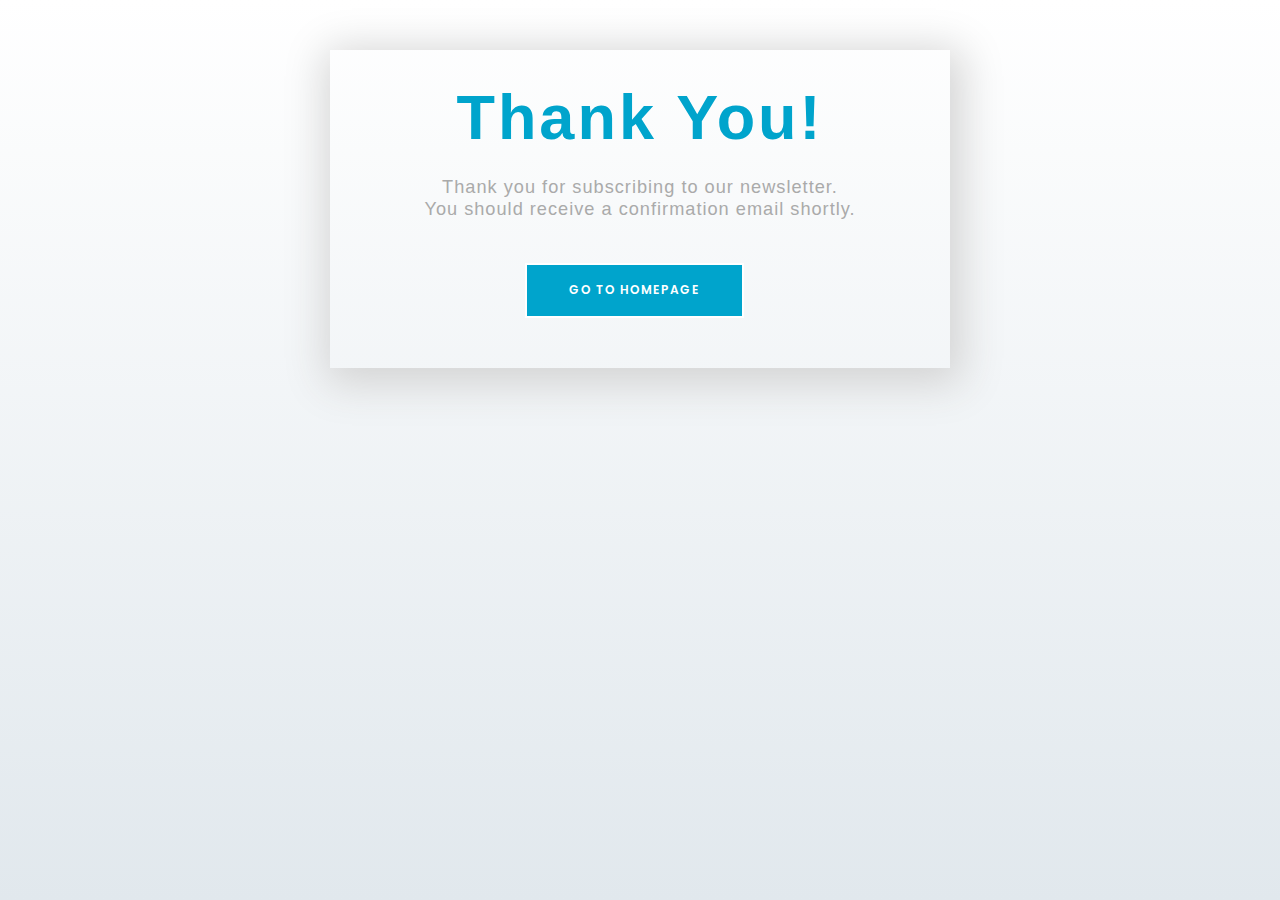
<file: thanks.html>
<!DOCTYPE html>
<html lang="en">
    <head>
        <!-- Mobile Specific Meta -->
        <meta
            name="viewport"
            content="width=device-width, initial-scale=1, shrink-to-fit=no"
        />
        <!-- Favicon-->
        <link rel="shortcut icon" href="img/fav.png" />
        <!-- Author Meta -->
        <meta name="author" content="codepixer" />
        <!-- Meta Description -->
        <meta name="description" content="" />
        <!-- Meta Keyword -->
        <meta name="keywords" content="" />
        <!-- meta character set -->
        <meta charset="UTF-8" />
        <!-- Site Title -->
        <title>TradeVest</title>

        <link
            href="https://fonts.googleapis.com/css?family=Poppins:100,200,400,300,500,600,700"
            rel="stylesheet"
        />
        <!--
			CSS
			============================================= -->
        <link rel="stylesheet" href="css/linearicons.css" />
        <link rel="stylesheet" href="css/font-awesome.min.css" />
        <link rel="stylesheet" href="css/bootstrap.css" />
        <link rel="stylesheet" href="css/magnific-popup.css" />
        <link rel="stylesheet" href="css/nice-select.css" />
        <link rel="stylesheet" href="css/animate.min.css" />
        <link rel="stylesheet" href="css/owl.carousel.css" />
        <link rel="stylesheet" href="css/main.css" />
        <link rel="stylesheet" href="css/thanks.css" />
    </head>
    <body>
        <div class="content">
            <div class="wrapper-1">
                <div class="wrapper-2">
                    <h1>Thank You!</h1>
                    <p>Thank you for subscribing to our newsletter.</p>
                    <p>You should receive a confirmation email shortly.</p>
                    <a href="index.html">
                        <button class="go-home">Go to Homepage</button>
                    </a>
                </div>
            </div>
        </div>
    </body>
</html>
</file>
<file: css/linearicons.css>
@font-face {
	font-family: 'Linearicons-Free';
	src:url('../fonts/Linearicons-Free.eot?w118d');
	src:url('../fonts/Linearicons-Free.eot?#iefixw118d') format('embedded-opentype'),
		url('../fonts/Linearicons-Free.woff2?w118d') format('woff2'),
		url('../fonts/Linearicons-Free.woff?w118d') format('woff'),
		url('../fonts/Linearicons-Free.ttf?w118d') format('truetype'),
		url('../fonts/Linearicons-Free.svg?w118d#Linearicons-Free') format('svg');
	font-weight: normal;
	font-style: normal;
}

.lnr {
	font-family: 'Linearicons-Free';
	speak: none;
	font-style: normal;
	font-weight: normal;
	font-variant: normal;
	text-transform: none;
	line-height: 1;

	/* Better Font Rendering =========== */
	-webkit-font-smoothing: antialiased;
	-moz-osx-font-smoothing: grayscale;
}

.lnr-home:before {
	content: "\e800";
}
.lnr-apartment:before {
	content: "\e801";
}
.lnr-pencil:before {
	content: "\e802";
}
.lnr-magic-wand:before {
	content: "\e803";
}
.lnr-drop:before {
	content: "\e804";
}
.lnr-lighter:before {
	content: "\e805";
}
.lnr-poop:before {
	content: "\e806";
}
.lnr-sun:before {
	content: "\e807";
}
.lnr-moon:before {
	content: "\e808";
}
.lnr-cloud:before {
	content: "\e809";
}
.lnr-cloud-upload:before {
	content: "\e80a";
}
.lnr-cloud-download:before {
	content: "\e80b";
}
.lnr-cloud-sync:before {
	content: "\e80c";
}
.lnr-cloud-check:before {
	content: "\e80d";
}
.lnr-database:before {
	content: "\e80e";
}
.lnr-lock:before {
	content: "\e80f";
}
.lnr-cog:before {
	content: "\e810";
}
.lnr-trash:before {
	content: "\e811";
}
.lnr-dice:before {
	content: "\e812";
}
.lnr-heart:before {
	content: "\e813";
}
.lnr-star:before {
	content: "\e814";
}
.lnr-star-half:before {
	content: "\e815";
}
.lnr-star-empty:before {
	content: "\e816";
}
.lnr-flag:before {
	content: "\e817";
}
.lnr-envelope:before {
	content: "\e818";
}
.lnr-paperclip:before {
	content: "\e819";
}
.lnr-inbox:before {
	content: "\e81a";
}
.lnr-eye:before {
	content: "\e81b";
}
.lnr-printer:before {
	content: "\e81c";
}
.lnr-file-empty:before {
	content: "\e81d";
}
.lnr-file-add:before {
	content: "\e81e";
}
.lnr-enter:before {
	content: "\e81f";
}
.lnr-exit:before {
	content: "\e820";
}
.lnr-graduation-hat:before {
	content: "\e821";
}
.lnr-license:before {
	content: "\e822";
}
.lnr-music-note:before {
	content: "\e823";
}
.lnr-film-play:before {
	content: "\e824";
}
.lnr-camera-video:before {
	content: "\e825";
}
.lnr-camera:before {
	content: "\e826";
}
.lnr-picture:before {
	content: "\e827";
}
.lnr-book:before {
	content: "\e828";
}
.lnr-bookmark:before {
	content: "\e829";
}
.lnr-user:before {
	content: "\e82a";
}
.lnr-users:before {
	content: "\e82b";
}
.lnr-shirt:before {
	content: "\e82c";
}
.lnr-store:before {
	content: "\e82d";
}
.lnr-cart:before {
	content: "\e82e";
}
.lnr-tag:before {
	content: "\e82f";
}
.lnr-phone-handset:before {
	content: "\e830";
}
.lnr-phone:before {
	content: "\e831";
}
.lnr-pushpin:before {
	content: "\e832";
}
.lnr-map-marker:before {
	content: "\e833";
}
.lnr-map:before {
	content: "\e834";
}
.lnr-location:before {
	content: "\e835";
}
.lnr-calendar-full:before {
	content: "\e836";
}
.lnr-keyboard:before {
	content: "\e837";
}
.lnr-spell-check:before {
	content: "\e838";
}
.lnr-screen:before {
	content: "\e839";
}
.lnr-smartphone:before {
	content: "\e83a";
}
.lnr-tablet:before {
	content: "\e83b";
}
.lnr-laptop:before {
	content: "\e83c";
}
.lnr-laptop-phone:before {
	content: "\e83d";
}
.lnr-power-switch:before {
	content: "\e83e";
}
.lnr-bubble:before {
	content: "\e83f";
}
.lnr-heart-pulse:before {
	content: "\e840";
}
.lnr-construction:before {
	content: "\e841";
}
.lnr-pie-chart:before {
	content: "\e842";
}
.lnr-chart-bars:before {
	content: "\e843";
}
.lnr-gift:before {
	content: "\e844";
}
.lnr-diamond:before {
	content: "\e845";
}
.lnr-linearicons:before {
	content: "\e846";
}
.lnr-dinner:before {
	content: "\e847";
}
.lnr-coffee-cup:before {
	content: "\e848";
}
.lnr-leaf:before {
	content: "\e849";
}
.lnr-paw:before {
	content: "\e84a";
}
.lnr-rocket:before {
	content: "\e84b";
}
.lnr-briefcase:before {
	content: "\e84c";
}
.lnr-bus:before {
	content: "\e84d";
}
.lnr-car:before {
	content: "\e84e";
}
.lnr-train:before {
	content: "\e84f";
}
.lnr-bicycle:before {
	content: "\e850";
}
.lnr-wheelchair:before {
	content: "\e851";
}
.lnr-select:before {
	content: "\e852";
}
.lnr-earth:before {
	content: "\e853";
}
.lnr-smile:before {
	content: "\e854";
}
.lnr-sad:before {
	content: "\e855";
}
.lnr-neutral:before {
	content: "\e856";
}
.lnr-mustache:before {
	content: "\e857";
}
.lnr-alarm:before {
	content: "\e858";
}
.lnr-bullhorn:before {
	content: "\e859";
}
.lnr-volume-high:before {
	content: "\e85a";
}
.lnr-volume-medium:before {
	content: "\e85b";
}
.lnr-volume-low:before {
	content: "\e85c";
}
.lnr-volume:before {
	content: "\e85d";
}
.lnr-mic:before {
	content: "\e85e";
}
.lnr-hourglass:before {
	content: "\e85f";
}
.lnr-undo:before {
	content: "\e860";
}
.lnr-redo:before {
	content: "\e861";
}
.lnr-sync:before {
	content: "\e862";
}
.lnr-history:before {
	content: "\e863";
}
.lnr-clock:before {
	content: "\e864";
}
.lnr-download:before {
	content: "\e865";
}
.lnr-upload:before {
	content: "\e866";
}
.lnr-enter-down:before {
	content: "\e867";
}
.lnr-exit-up:before {
	content: "\e868";
}
.lnr-bug:before {
	content: "\e869";
}
.lnr-code:before {
	content: "\e86a";
}
.lnr-link:before {
	content: "\e86b";
}
.lnr-unlink:before {
	content: "\e86c";
}
.lnr-thumbs-up:before {
	content: "\e86d";
}
.lnr-thumbs-down:before {
	content: "\e86e";
}
.lnr-magnifier:before {
	content: "\e86f";
}
.lnr-cross:before {
	content: "\e870";
}
.lnr-menu:before {
	content: "\e871";
}
.lnr-list:before {
	content: "\e872";
}
.lnr-chevron-up:before {
	content: "\e873";
}
.lnr-chevron-down:before {
	content: "\e874";
}
.lnr-chevron-left:before {
	content: "\e875";
}
.lnr-chevron-right:before {
	content: "\e876";
}
.lnr-arrow-up:before {
	content: "\e877";
}
.lnr-arrow-down:before {
	content: "\e878";
}
.lnr-arrow-left:before {
	content: "\e879";
}
.lnr-arrow-right:before {
	content: "\e87a";
}
.lnr-move:before {
	content: "\e87b";
}
.lnr-warning:before {
	content: "\e87c";
}
.lnr-question-circle:before {
	content: "\e87d";
}
.lnr-menu-circle:before {
	content: "\e87e";
}
.lnr-checkmark-circle:before {
	content: "\e87f";
}
.lnr-cross-circle:before {
	content: "\e880";
}
.lnr-plus-circle:before {
	content: "\e881";
}
.lnr-circle-minus:before {
	content: "\e882";
}
.lnr-arrow-up-circle:before {
	content: "\e883";
}
.lnr-arrow-down-circle:before {
	content: "\e884";
}
.lnr-arrow-left-circle:before {
	content: "\e885";
}
.lnr-arrow-right-circle:before {
	content: "\e886";
}
.lnr-chevron-up-circle:before {
	content: "\e887";
}
.lnr-chevron-down-circle:before {
	content: "\e888";
}
.lnr-chevron-left-circle:before {
	content: "\e889";
}
.lnr-chevron-right-circle:before {
	content: "\e88a";
}
.lnr-crop:before {
	content: "\e88b";
}
.lnr-frame-expand:before {
	content: "\e88c";
}
.lnr-frame-contract:before {
	content: "\e88d";
}
.lnr-layers:before {
	content: "\e88e";
}
.lnr-funnel:before {
	content: "\e88f";
}
.lnr-text-format:before {
	content: "\e890";
}
.lnr-text-format-remove:before {
	content: "\e891";
}
.lnr-text-size:before {
	content: "\e892";
}
.lnr-bold:before {
	content: "\e893";
}
.lnr-italic:before {
	content: "\e894";
}
.lnr-underline:before {
	content: "\e895";
}
.lnr-strikethrough:before {
	content: "\e896";
}
.lnr-highlight:before {
	content: "\e897";
}
.lnr-text-align-left:before {
	content: "\e898";
}
.lnr-text-align-center:before {
	content: "\e899";
}
.lnr-text-align-right:before {
	content: "\e89a";
}
.lnr-text-align-justify:before {
	content: "\e89b";
}
.lnr-line-spacing:before {
	content: "\e89c";
}
.lnr-indent-increase:before {
	content: "\e89d";
}
.lnr-indent-decrease:before {
	content: "\e89e";
}
.lnr-pilcrow:before {
	content: "\e89f";
}
.lnr-direction-ltr:before {
	content: "\e8a0";
}
.lnr-direction-rtl:before {
	content: "\e8a1";
}
.lnr-page-break:before {
	content: "\e8a2";
}
.lnr-sort-alpha-asc:before {
	content: "\e8a3";
}
.lnr-sort-amount-asc:before {
	content: "\e8a4";
}
.lnr-hand:before {
	content: "\e8a5";
}
.lnr-pointer-up:before {
	content: "\e8a6";
}
.lnr-pointer-right:before {
	content: "\e8a7";
}
.lnr-pointer-down:before {
	content: "\e8a8";
}
.lnr-pointer-left:before {
	content: "\e8a9";
}
</file>
<file: css/nice-select.css>
.nice-select {
  -webkit-tap-highlight-color: transparent;
  background-color: #fff;
  border-radius: 5px;
  border: solid 1px #e8e8e8;
  box-sizing: border-box;
  clear: both;
  cursor: pointer;
  display: block;
  float: left;
  font-family: inherit;
  font-size: 14px;
  font-weight: normal;
  height: 42px;
  line-height: 40px;
  outline: none;
  padding-left: 18px;
  padding-right: 30px;
  position: relative;
  text-align: left !important;
  -webkit-transition: all 0.2s ease-in-out;
  transition: all 0.2s ease-in-out;
  -webkit-user-select: none;
     -moz-user-select: none;
      -ms-user-select: none;
          user-select: none;
  white-space: nowrap;
  width: auto; }
  .nice-select:hover {
    border-color: #dbdbdb; }
  .nice-select:active, .nice-select.open, .nice-select:focus {
    border-color: #999; }
  .nice-select:after {
    border-bottom: 2px solid #999;
    border-right: 2px solid #999;
    content: '';
    display: block;
    height: 5px;
    margin-top: -4px;
    pointer-events: none;
    position: absolute;
    right: 12px;
    top: 50%;
    -webkit-transform-origin: 66% 66%;
        -ms-transform-origin: 66% 66%;
            transform-origin: 66% 66%;
    -webkit-transform: rotate(45deg);
        -ms-transform: rotate(45deg);
            transform: rotate(45deg);
    -webkit-transition: all 0.15s ease-in-out;
    transition: all 0.15s ease-in-out;
    width: 5px; }
  .nice-select.open:after {
    -webkit-transform: rotate(-135deg);
        -ms-transform: rotate(-135deg);
            transform: rotate(-135deg); }
  .nice-select.open .list {
    opacity: 1;
    pointer-events: auto;
    -webkit-transform: scale(1) translateY(0);
        -ms-transform: scale(1) translateY(0);
            transform: scale(1) translateY(0); }
  .nice-select.disabled {
    border-color: #ededed;
    color: #999;
    pointer-events: none; }
    .nice-select.disabled:after {
      border-color: #cccccc; }
  .nice-select.wide {
    width: 100%; }
    .nice-select.wide .list {
      left: 0 !important;
      right: 0 !important; }
  .nice-select.right {
    float: right; }
    .nice-select.right .list {
      left: auto;
      right: 0; }
  .nice-select.small {
    font-size: 12px;
    height: 36px;
    line-height: 34px; }
    .nice-select.small:after {
      height: 4px;
      width: 4px; }
    .nice-select.small .option {
      line-height: 34px;
      min-height: 34px; }
  .nice-select .list {
    background-color: #fff;
    border-radius: 5px;
    box-shadow: 0 0 0 1px rgba(68, 68, 68, 0.11);
    box-sizing: border-box;
    margin-top: 4px;
    opacity: 0;
    overflow: hidden;
    padding: 0;
    pointer-events: none;
    position: absolute;
    top: 100%;
    left: 0;
    -webkit-transform-origin: 50% 0;
        -ms-transform-origin: 50% 0;
            transform-origin: 50% 0;
    -webkit-transform: scale(0.75) translateY(-21px);
        -ms-transform: scale(0.75) translateY(-21px);
            transform: scale(0.75) translateY(-21px);
    -webkit-transition: all 0.2s cubic-bezier(0.5, 0, 0, 1.25), opacity 0.15s ease-out;
    transition: all 0.2s cubic-bezier(0.5, 0, 0, 1.25), opacity 0.15s ease-out;
    z-index: 9; }
    .nice-select .list:hover .option:not(:hover) {
      background-color: transparent !important; }
  .nice-select .option {
    cursor: pointer;
    font-weight: 400;
    line-height: 40px;
    list-style: none;
    min-height: 40px;
    outline: none;
    padding-left: 18px;
    padding-right: 29px;
    text-align: left;
    -webkit-transition: all 0.2s;
    transition: all 0.2s; }
    .nice-select .option:hover, .nice-select .option.focus, .nice-select .option.selected.focus {
      background-color: #f6f6f6; }
    .nice-select .option.selected {
      font-weight: bold; }
    .nice-select .option.disabled {
      background-color: transparent;
      color: #999;
      cursor: default; }

.no-csspointerevents .nice-select .list {
  display: none; }

.no-csspointerevents .nice-select.open .list {
  display: block; }
</file>
<file: css/main.css>
/*--------------------------- Color variations ----------------------*/
/* Medium Layout: 1280px */
/* Tablet Layout: 768px */
/* Mobile Layout: 320px */
/* Wide Mobile Layout: 480px */
/* =================================== */
/*  Basic Style 
/* =================================== */
::-moz-selection {
    /* Code for Firefox */
    background-color: #00a4ccff;
    color: #fff;
}

::selection {
    background-color: #00a4ccff;
    color: #fff;
}

::-webkit-input-placeholder {
    /* WebKit, Blink, Edge */
    color: #777777;
    font-weight: 300;
}

:-moz-placeholder {
    /* Mozilla Firefox 4 to 18 */
    color: #777777;
    opacity: 1;
    font-weight: 300;
}

::-moz-placeholder {
    /* Mozilla Firefox 19+ */
    color: #777777;
    opacity: 1;
    font-weight: 300;
}

:-ms-input-placeholder {
    /* Internet Explorer 10-11 */
    color: #777777;
    font-weight: 300;
}

::-ms-input-placeholder {
    /* Microsoft Edge */
    color: #777777;
    font-weight: 300;
}

body {
    color: #777777;
    font-family: "Poppins", sans-serif;
    font-size: 14px;
    font-weight: 300;
    line-height: 1.625em;
    position: relative;
}

ol,
ul {
    margin: 0;
    padding: 0;
    list-style: none;
}

select {
    display: block;
}

figure {
    margin: 0;
}

a {
    -webkit-transition: all 0.3s ease 0s;
    -moz-transition: all 0.3s ease 0s;
    -o-transition: all 0.3s ease 0s;
    transition: all 0.3s ease 0s;
}

iframe {
    border: 0;
}

a,
a:focus,
a:hover {
    text-decoration: none;
    outline: 0;
}

.btn.active.focus,
.btn.active:focus,
.btn.focus,
.btn.focus:active,
.btn:active:focus,
.btn:focus {
    text-decoration: none;
    outline: 0;
}

.card-panel {
    margin: 0;
    padding: 60px;
}

/**
 *  Typography
 *
 **/
.btn i,
.btn-large i,
.btn-floating i,
.btn-large i,
.btn-flat i {
    font-size: 1em;
    line-height: inherit;
}

.gray-bg {
    background: #f9f9ff;
}

h1,
h2,
h3,
h4,
h5,
h6 {
    font-family: "Poppins", sans-serif;
    color: #222222;
    line-height: 1.2em !important;
    margin-bottom: 0;
    margin-top: 0;
    font-weight: 600;
}

.h1,
.h2,
.h3,
.h4,
.h5,
.h6 {
    margin-bottom: 0;
    margin-top: 0;
    font-family: "Poppins", sans-serif;
    font-weight: 600;
    color: #222222;
}

h1,
.h1 {
    font-size: 36px;
}

h2,
.h2 {
    font-size: 30px;
}

h3,
.h3 {
    font-size: 24px;
}

h4,
.h4 {
    font-size: 18px;
}

h5,
.h5 {
    font-size: 16px;
}

h6,
.h6 {
    font-size: 14px;
    color: #222222;
}

td,
th {
    border-radius: 0px;
}

/**
 * For modern browsers
 * 1. The space content is one way to avoid an Opera bug when the
 *    contenteditable attribute is included anywhere else in the document.
 *    Otherwise it causes space to appear at the top and bottom of elements
 *    that are clearfixed.
 * 2. The use of `table` rather than `block` is only necessary if using
 *    `:before` to contain the top-margins of child elements.
 */
.clear::before,
.clear::after {
    content: " ";
    display: table;
}

.clear::after {
    clear: both;
}

.fz-11 {
    font-size: 11px;
}

.fz-12 {
    font-size: 12px;
}

.fz-13 {
    font-size: 13px;
}

.fz-14 {
    font-size: 14px;
}

.fz-15 {
    font-size: 15px;
}

.fz-16 {
    font-size: 16px;
}

.fz-18 {
    font-size: 18px;
}

.fz-30 {
    font-size: 30px;
}

.fz-48 {
    font-size: 48px !important;
}

.fw100 {
    font-weight: 100;
}

.fw300 {
    font-weight: 300;
}

.fw400 {
    font-weight: 400 !important;
}

.fw500 {
    font-weight: 500;
}

.f700 {
    font-weight: 700;
}

.fsi {
    font-style: italic;
}

.mt-10 {
    margin-top: 10px;
}

.mt-15 {
    margin-top: 15px;
}

.mt-20 {
    margin-top: 20px;
}

.mt-25 {
    margin-top: 25px;
}

.mt-30 {
    margin-top: 30px;
}

.mt-35 {
    margin-top: 35px;
}

.mt-40 {
    margin-top: 40px;
}

.mt-50 {
    margin-top: 50px;
}

.mt-60 {
    margin-top: 60px;
}

.mt-70 {
    margin-top: 70px;
}

.mt-80 {
    margin-top: 80px;
}

.mt-100 {
    margin-top: 100px;
}

.mt-120 {
    margin-top: 120px;
}

.mt-150 {
    margin-top: 150px;
}

.ml-0 {
    margin-left: 0 !important;
}

.ml-5 {
    margin-left: 5px !important;
}

.ml-10 {
    margin-left: 10px;
}

.ml-15 {
    margin-left: 15px;
}

.ml-20 {
    margin-left: 20px;
}

.ml-30 {
    margin-left: 30px;
}

.ml-50 {
    margin-left: 50px;
}

.mr-0 {
    margin-right: 0 !important;
}

.mr-5 {
    margin-right: 5px !important;
}

.mr-15 {
    margin-right: 15px;
}

.mr-10 {
    margin-right: 10px;
}

.mr-20 {
    margin-right: 20px;
}

.mr-30 {
    margin-right: 30px;
}

.mr-50 {
    margin-right: 50px;
}

.mb-0 {
    margin-bottom: 0px;
}

.mb-0-i {
    margin-bottom: 0px !important;
}

.mb-5 {
    margin-bottom: 5px;
}

.mb-10 {
    margin-bottom: 10px;
}

.mb-15 {
    margin-bottom: 15px;
}

.mb-20 {
    margin-bottom: 20px;
}

.mb-25 {
    margin-bottom: 25px;
}

.mb-30 {
    margin-bottom: 30px;
}

.mb-40 {
    margin-bottom: 40px;
}

.mb-50 {
    margin-bottom: 50px;
}

.mb-60 {
    margin-bottom: 60px;
}

.mb-70 {
    margin-bottom: 70px;
}

.mb-80 {
    margin-bottom: 80px;
}

.mb-90 {
    margin-bottom: 90px;
}

.mb-100 {
    margin-bottom: 100px;
}

.pt-0 {
    padding-top: 0px;
}

.pt-10 {
    padding-top: 10px;
}

.pt-15 {
    padding-top: 15px;
}

.pt-20 {
    padding-top: 20px;
}

.pt-25 {
    padding-top: 25px;
}

.pt-30 {
    padding-top: 30px;
}

.pt-40 {
    padding-top: 40px;
}

.pt-50 {
    padding-top: 50px;
}

.pt-60 {
    padding-top: 60px;
}

.pt-70 {
    padding-top: 70px;
}

.pt-80 {
    padding-top: 80px;
}

.pt-90 {
    padding-top: 90px;
}

.pt-100 {
    padding-top: 100px;
}

.pt-120 {
    padding-top: 120px;
}

.pt-150 {
    padding-top: 150px;
}

.pt-170 {
    padding-top: 170px;
}

.pb-0 {
    padding-bottom: 0px;
}

.pb-10 {
    padding-bottom: 10px;
}

.pb-15 {
    padding-bottom: 15px;
}

.pb-20 {
    padding-bottom: 20px;
}

.pb-25 {
    padding-bottom: 25px;
}

.pb-30 {
    padding-bottom: 30px;
}

.pb-40 {
    padding-bottom: 40px;
}

.pb-50 {
    padding-bottom: 50px;
}

.pb-60 {
    padding-bottom: 60px;
}

.pb-70 {
    padding-bottom: 70px;
}

.pb-80 {
    padding-bottom: 80px;
}

.pb-90 {
    padding-bottom: 90px;
}

.pb-100 {
    padding-bottom: 100px;
}

.pb-120 {
    padding-bottom: 120px;
}

.pb-150 {
    padding-bottom: 150px;
}

.pr-30 {
    padding-right: 30px;
}

.pl-30 {
    padding-left: 30px;
}

.pl-90 {
    padding-left: 90px;
}

.p-40 {
    padding: 40px;
}

.float-left {
    float: left;
}

.float-right {
    float: right;
}

.text-italic {
    font-style: italic;
}

.text-white {
    color: #fff;
}

.text-black {
    color: #000;
}

.transition {
    -webkit-transition: all 0.3s ease 0s;
    -moz-transition: all 0.3s ease 0s;
    -o-transition: all 0.3s ease 0s;
    transition: all 0.3s ease 0s;
}

.section-full {
    padding: 100px 0;
}

.section-half {
    padding: 75px 0;
}

.text-center {
    text-align: center;
}

.text-left {
    text-align: left;
}

.text-rigth {
    text-align: right;
}

.flex {
    display: -webkit-box;
    display: -webkit-flex;
    display: -moz-flex;
    display: -ms-flexbox;
    display: flex;
}

.inline-flex {
    display: -webkit-inline-box;
    display: -webkit-inline-flex;
    display: -moz-inline-flex;
    display: -ms-inline-flexbox;
    display: inline-flex;
}

.flex-grow {
    -webkit-box-flex: 1;
    -webkit-flex-grow: 1;
    -moz-flex-grow: 1;
    -ms-flex-positive: 1;
    flex-grow: 1;
}

.flex-wrap {
    -webkit-flex-wrap: wrap;
    -moz-flex-wrap: wrap;
    -ms-flex-wrap: wrap;
    flex-wrap: wrap;
}

.flex-left {
    -webkit-box-pack: start;
    -ms-flex-pack: start;
    -webkit-justify-content: flex-start;
    -moz-justify-content: flex-start;
    justify-content: flex-start;
}

.flex-middle {
    -webkit-box-align: center;
    -ms-flex-align: center;
    -webkit-align-items: center;
    -moz-align-items: center;
    align-items: center;
}

.flex-right {
    -webkit-box-pack: end;
    -ms-flex-pack: end;
    -webkit-justify-content: flex-end;
    -moz-justify-content: flex-end;
    justify-content: flex-end;
}

.flex-top {
    -webkit-align-self: flex-start;
    -moz-align-self: flex-start;
    -ms-flex-item-align: start;
    align-self: flex-start;
}

.flex-center {
    -webkit-box-pack: center;
    -ms-flex-pack: center;
    -webkit-justify-content: center;
    -moz-justify-content: center;
    justify-content: center;
}

.flex-bottom {
    -webkit-align-self: flex-end;
    -moz-align-self: flex-end;
    -ms-flex-item-align: end;
    align-self: flex-end;
}

.space-between {
    -webkit-box-pack: justify;
    -ms-flex-pack: justify;
    -webkit-justify-content: space-between;
    -moz-justify-content: space-between;
    justify-content: space-between;
}

.space-around {
    -ms-flex-pack: distribute;
    -webkit-justify-content: space-around;
    -moz-justify-content: space-around;
    justify-content: space-around;
}

.flex-column {
    -webkit-box-direction: normal;
    -webkit-box-orient: vertical;
    -webkit-flex-direction: column;
    -moz-flex-direction: column;
    -ms-flex-direction: column;
    flex-direction: column;
}

.flex-cell {
    display: -webkit-box;
    display: -webkit-flex;
    display: -moz-flex;
    display: -ms-flexbox;
    display: flex;
    -webkit-box-flex: 1;
    -webkit-flex-grow: 1;
    -moz-flex-grow: 1;
    -ms-flex-positive: 1;
    flex-grow: 1;
}

.display-table {
    display: table;
}

.light {
    color: #fff;
}

.dark {
    color: #222;
}

.relative {
    position: relative;
}

.overflow-hidden {
    overflow: hidden;
}

.overlay {
    position: absolute;
    left: 0;
    right: 0;
    top: 0;
    bottom: 0;
}

.container.fullwidth {
    width: 100%;
}

.container.no-padding {
    padding-left: 0;
    padding-right: 0;
}

.no-padding {
    padding: 0;
}

.section-bg {
    background: #f9fafc;
}

@media (max-width: 767px) {
    .no-flex-xs {
        display: block !important;
    }
}

.row.no-margin {
    margin-left: 0;
    margin-right: 0;
}

.sample-text-area {
    background: #fff;
    padding: 100px 0 70px 0;
}

.text-heading {
    margin-bottom: 30px;
    font-size: 24px;
}

b,
sup,
sub,
u,
del {
    color: #00a4ccff;
}

h1 {
    font-size: 36px;
}

h2 {
    font-size: 30px;
}

h3 {
    font-size: 24px;
}

h4 {
    font-size: 18px;
}

h5 {
    font-size: 16px;
}

h6 {
    font-size: 14px;
}

h1,
h2,
h3,
h4,
h5,
h6 {
    line-height: 1.5em;
}

.typography h1,
.typography h2,
.typography h3,
.typography h4,
.typography h5,
.typography h6 {
    color: #777777;
}

.button-area {
    background: #fff;
}

.button-area .border-top-generic {
    padding: 70px 15px;
    border-top: 1px dotted #eee;
}

.button-group-area .genric-btn {
    margin-right: 10px;
    margin-top: 10px;
}

.button-group-area .genric-btn:last-child {
    margin-right: 0;
}

.genric-btn {
    display: inline-block;
    outline: none;
    line-height: 40px;
    padding: 0 30px;
    font-size: 0.8em;
    text-align: center;
    text-decoration: none;
    font-weight: 500;
    cursor: pointer;
    -webkit-transition: all 0.3s ease 0s;
    -moz-transition: all 0.3s ease 0s;
    -o-transition: all 0.3s ease 0s;
    transition: all 0.3s ease 0s;
}

.genric-btn:focus {
    outline: none;
}

.genric-btn.e-large {
    padding: 0 40px;
    line-height: 50px;
}

.genric-btn.large {
    line-height: 45px;
}

.genric-btn.medium {
    line-height: 30px;
}

.genric-btn.small {
    line-height: 25px;
}

.genric-btn.radius {
    border-radius: 3px;
}

.genric-btn.circle {
    border-radius: 20px;
}

.genric-btn.arrow {
    display: -webkit-inline-box;
    display: -ms-inline-flexbox;
    display: inline-flex;
    -webkit-box-align: center;
    -ms-flex-align: center;
    align-items: center;
}

.genric-btn.arrow span {
    margin-left: 10px;
}

.genric-btn.default {
    color: #222222;
    background: #f9f9ff;
    border: 1px solid transparent;
}

.genric-btn.default:hover {
    border: 1px solid #f9f9ff;
    background: #fff;
}

.genric-btn.default-border {
    border: 1px solid #f9f9ff;
    background: #fff;
}

.genric-btn.default-border:hover {
    color: #222222;
    background: #f9f9ff;
    border: 1px solid transparent;
}

.genric-btn.primary {
    color: #fff;
    background: #00a4ccff;
    border: 1px solid transparent;
}

.genric-btn.primary:hover {
    color: #00a4ccff;
    border: 1px solid #00a4ccff;
    background: #fff;
}

.genric-btn.primary-border {
    color: #00a4ccff;
    border: 1px solid #00a4ccff;
    background: #fff;
}

.genric-btn.primary-border:hover {
    color: #fff;
    background: #00a4ccff;
    border: 1px solid transparent;
}

.genric-btn.success {
    color: #fff;
    background: #4cd3e3;
    border: 1px solid transparent;
}

.genric-btn.success:hover {
    color: #4cd3e3;
    border: 1px solid #4cd3e3;
    background: #fff;
}

.genric-btn.success-border {
    color: #4cd3e3;
    border: 1px solid #4cd3e3;
    background: #fff;
}

.genric-btn.success-border:hover {
    color: #fff;
    background: #4cd3e3;
    border: 1px solid transparent;
}

.genric-btn.info {
    color: #fff;
    background: #38a4ff;
    border: 1px solid transparent;
}

.genric-btn.info:hover {
    color: #38a4ff;
    border: 1px solid #38a4ff;
    background: #fff;
}

.genric-btn.info-border {
    color: #38a4ff;
    border: 1px solid #38a4ff;
    background: #fff;
}

.genric-btn.info-border:hover {
    color: #fff;
    background: #38a4ff;
    border: 1px solid transparent;
}

.genric-btn.warning {
    color: #fff;
    background: #f4e700;
    border: 1px solid transparent;
}

.genric-btn.warning:hover {
    color: #f4e700;
    border: 1px solid #f4e700;
    background: #fff;
}

.genric-btn.warning-border {
    color: #f4e700;
    border: 1px solid #f4e700;
    background: #fff;
}

.genric-btn.warning-border:hover {
    color: #fff;
    background: #f4e700;
    border: 1px solid transparent;
}

.genric-btn.danger {
    color: #fff;
    background: #f44a40;
    border: 1px solid transparent;
}

.genric-btn.danger:hover {
    color: #f44a40;
    border: 1px solid #f44a40;
    background: #fff;
}

.genric-btn.danger-border {
    color: #f44a40;
    border: 1px solid #f44a40;
    background: #fff;
}

.genric-btn.danger-border:hover {
    color: #fff;
    background: #f44a40;
    border: 1px solid transparent;
}

.genric-btn.link {
    color: #222222;
    background: #f9f9ff;
    text-decoration: underline;
    border: 1px solid transparent;
}

.genric-btn.link:hover {
    color: #222222;
    border: 1px solid #f9f9ff;
    background: #fff;
}

.genric-btn.link-border {
    color: #222222;
    border: 1px solid #f9f9ff;
    background: #fff;
    text-decoration: underline;
}

.genric-btn.link-border:hover {
    color: #222222;
    background: #f9f9ff;
    border: 1px solid transparent;
}

.genric-btn.disable {
    color: #222222, 0.3;
    background: #f9f9ff;
    border: 1px solid transparent;
    cursor: not-allowed;
}

.generic-blockquote {
    padding: 30px 50px 30px 30px;
    background: #f9f9ff;
    border-left: 2px solid #00a4ccff;
}

.progress-table-wrap {
    overflow-x: scroll;
}

.progress-table {
    background: #f9f9ff;
    padding: 15px 0px 30px 0px;
    min-width: 800px;
}

.progress-table .serial {
    width: 11.83%;
    padding-left: 30px;
}

.progress-table .country {
    width: 28.07%;
}

.progress-table .visit {
    width: 19.74%;
}

.progress-table .percentage {
    width: 40.36%;
    padding-right: 50px;
}

.progress-table .table-head {
    display: flex;
}

.progress-table .table-head .serial,
.progress-table .table-head .country,
.progress-table .table-head .visit,
.progress-table .table-head .percentage {
    color: #222222;
    line-height: 40px;
    text-transform: uppercase;
    font-weight: 500;
}

.progress-table .table-row {
    padding: 15px 0;
    border-top: 1px solid #edf3fd;
    display: flex;
}

.progress-table .table-row .serial,
.progress-table .table-row .country,
.progress-table .table-row .visit,
.progress-table .table-row .percentage {
    display: flex;
    align-items: center;
}

.progress-table .table-row .country img {
    margin-right: 15px;
}

.progress-table .table-row .percentage .progress {
    width: 80%;
    border-radius: 0px;
    background: transparent;
}

.progress-table .table-row .percentage .progress .progress-bar {
    height: 5px;
    line-height: 5px;
}

.progress-table .table-row .percentage .progress .progress-bar.color-1 {
    background-color: #6382e6;
}

.progress-table .table-row .percentage .progress .progress-bar.color-2 {
    background-color: #e66686;
}

.progress-table .table-row .percentage .progress .progress-bar.color-3 {
    background-color: #f09359;
}

.progress-table .table-row .percentage .progress .progress-bar.color-4 {
    background-color: #73fbaf;
}

.progress-table .table-row .percentage .progress .progress-bar.color-5 {
    background-color: #73fbaf;
}

.progress-table .table-row .percentage .progress .progress-bar.color-6 {
    background-color: #6382e6;
}

.progress-table .table-row .percentage .progress .progress-bar.color-7 {
    background-color: #a367e7;
}

.progress-table .table-row .percentage .progress .progress-bar.color-8 {
    background-color: #e66686;
}

.single-gallery-image {
    margin-top: 30px;
    background-repeat: no-repeat !important;
    background-position: center center !important;
    background-size: cover !important;
    height: 200px;
}

.list-style {
    width: 14px;
    height: 14px;
}

.unordered-list li {
    position: relative;
    padding-left: 30px;
    line-height: 1.82em !important;
}

.unordered-list li:before {
    content: "";
    position: absolute;
    width: 14px;
    height: 14px;
    border: 3px solid #00a4ccff;
    background: #fff;
    top: 4px;
    left: 0;
    border-radius: 50%;
}

.ordered-list {
    margin-left: 30px;
}

.ordered-list li {
    list-style-type: decimal-leading-zero;
    color: #00a4ccff;
    font-weight: 500;
    line-height: 1.82em !important;
}

.ordered-list li span {
    font-weight: 300;
    color: #777777;
}

.ordered-list-alpha li {
    margin-left: 30px;
    list-style-type: lower-alpha;
    color: #00a4ccff;
    font-weight: 500;
    line-height: 1.82em !important;
}

.ordered-list-alpha li span {
    font-weight: 300;
    color: #777777;
}

.ordered-list-roman li {
    margin-left: 30px;
    list-style-type: lower-roman;
    color: #00a4ccff;
    font-weight: 500;
    line-height: 1.82em !important;
}

.ordered-list-roman li span {
    font-weight: 300;
    color: #777777;
}

.single-input {
    display: block;
    width: 100%;
    line-height: 40px;
    border: none;
    outline: none;
    background: #f9f9ff;
    padding: 0 20px;
}

.single-input:focus {
    outline: none;
}

.input-group-icon {
    position: relative;
}

.input-group-icon .icon {
    position: absolute;
    left: 20px;
    top: 0;
    line-height: 40px;
    z-index: 3;
}

.input-group-icon .icon i {
    color: #797979;
}

.input-group-icon .single-input {
    padding-left: 45px;
}

.single-textarea {
    display: block;
    width: 100%;
    line-height: 40px;
    border: none;
    outline: none;
    background: #f9f9ff;
    padding: 0 20px;
    height: 100px;
    resize: none;
}

.single-textarea:focus {
    outline: none;
}

.single-input-primary {
    display: block;
    width: 100%;
    line-height: 40px;
    border: 1px solid transparent;
    outline: none;
    background: #f9f9ff;
    padding: 0 20px;
}

.single-input-primary:focus {
    outline: none;
    border: 1px solid #00a4ccff;
}

.single-input-accent {
    display: block;
    width: 100%;
    line-height: 40px;
    border: 1px solid transparent;
    outline: none;
    background: #f9f9ff;
    padding: 0 20px;
}

.single-input-accent:focus {
    outline: none;
    border: 1px solid #eb6b55;
}

.single-input-secondary {
    display: block;
    width: 100%;
    line-height: 40px;
    border: 1px solid transparent;
    outline: none;
    background: #f9f9ff;
    padding: 0 20px;
}

.single-input-secondary:focus {
    outline: none;
    border: 1px solid #f09359;
}

.default-switch {
    width: 35px;
    height: 17px;
    border-radius: 8.5px;
    background: #f9f9ff;
    position: relative;
    cursor: pointer;
}

.default-switch input {
    position: absolute;
    left: 0;
    top: 0;
    right: 0;
    bottom: 0;
    width: 100%;
    height: 100%;
    opacity: 0;
    cursor: pointer;
}

.default-switch input + label {
    position: absolute;
    top: 1px;
    left: 1px;
    width: 15px;
    height: 15px;
    border-radius: 50%;
    background: #00a4ccff;
    -webkit-transition: all 0.2s;
    -moz-transition: all 0.2s;
    -o-transition: all 0.2s;
    transition: all 0.2s;
    box-shadow: 0px 4px 5px 0px rgba(0, 0, 0, 0.2);
    cursor: pointer;
}

.default-switch input:checked + label {
    left: 19px;
}

.primary-switch {
    width: 35px;
    height: 17px;
    border-radius: 8.5px;
    background: #f9f9ff;
    position: relative;
    cursor: pointer;
}

.primary-switch input {
    position: absolute;
    left: 0;
    top: 0;
    right: 0;
    bottom: 0;
    width: 100%;
    height: 100%;
    opacity: 0;
}

.primary-switch input + label {
    position: absolute;
    left: 0;
    top: 0;
    right: 0;
    bottom: 0;
    width: 100%;
    height: 100%;
}

.primary-switch input + label:before {
    content: "";
    position: absolute;
    left: 0;
    top: 0;
    right: 0;
    bottom: 0;
    width: 100%;
    height: 100%;
    background: transparent;
    border-radius: 8.5px;
    cursor: pointer;
    -webkit-transition: all 0.2s;
    -moz-transition: all 0.2s;
    -o-transition: all 0.2s;
    transition: all 0.2s;
}

.primary-switch input + label:after {
    content: "";
    position: absolute;
    top: 1px;
    left: 1px;
    width: 15px;
    height: 15px;
    border-radius: 50%;
    background: #fff;
    -webkit-transition: all 0.2s;
    -moz-transition: all 0.2s;
    -o-transition: all 0.2s;
    transition: all 0.2s;
    box-shadow: 0px 4px 5px 0px rgba(0, 0, 0, 0.2);
    cursor: pointer;
}

.primary-switch input:checked + label:after {
    left: 19px;
}

.primary-switch input:checked + label:before {
    background: #00a4ccff;
}

.confirm-switch {
    width: 35px;
    height: 17px;
    border-radius: 8.5px;
    background: #f9f9ff;
    position: relative;
    cursor: pointer;
}

.confirm-switch input {
    position: absolute;
    left: 0;
    top: 0;
    right: 0;
    bottom: 0;
    width: 100%;
    height: 100%;
    opacity: 0;
}

.confirm-switch input + label {
    position: absolute;
    left: 0;
    top: 0;
    right: 0;
    bottom: 0;
    width: 100%;
    height: 100%;
}

.confirm-switch input + label:before {
    content: "";
    position: absolute;
    left: 0;
    top: 0;
    right: 0;
    bottom: 0;
    width: 100%;
    height: 100%;
    background: transparent;
    border-radius: 8.5px;
    -webkit-transition: all 0.2s;
    -moz-transition: all 0.2s;
    -o-transition: all 0.2s;
    transition: all 0.2s;
    cursor: pointer;
}

.confirm-switch input + label:after {
    content: "";
    position: absolute;
    top: 1px;
    left: 1px;
    width: 15px;
    height: 15px;
    border-radius: 50%;
    background: #fff;
    -webkit-transition: all 0.2s;
    -moz-transition: all 0.2s;
    -o-transition: all 0.2s;
    transition: all 0.2s;
    box-shadow: 0px 4px 5px 0px rgba(0, 0, 0, 0.2);
    cursor: pointer;
}

.confirm-switch input:checked + label:after {
    left: 19px;
}

.confirm-switch input:checked + label:before {
    background: #4cd3e3;
}

.primary-checkbox {
    width: 16px;
    height: 16px;
    border-radius: 3px;
    background: #f9f9ff;
    position: relative;
    cursor: pointer;
}

.primary-checkbox input {
    position: absolute;
    left: 0;
    top: 0;
    right: 0;
    bottom: 0;
    width: 100%;
    height: 100%;
    opacity: 0;
}

.primary-checkbox input + label {
    position: absolute;
    left: 0;
    top: 0;
    right: 0;
    bottom: 0;
    width: 100%;
    height: 100%;
    border-radius: 3px;
    cursor: pointer;
    border: 1px solid #f1f1f1;
}

.primary-checkbox input:checked + label {
    background: url(../img/elements/primary-check.png) no-repeat center
        center/cover;
    border: none;
}

.confirm-checkbox {
    width: 16px;
    height: 16px;
    border-radius: 3px;
    background: #f9f9ff;
    position: relative;
    cursor: pointer;
}

.confirm-checkbox input {
    position: absolute;
    left: 0;
    top: 0;
    right: 0;
    bottom: 0;
    width: 100%;
    height: 100%;
    opacity: 0;
}

.confirm-checkbox input + label {
    position: absolute;
    left: 0;
    top: 0;
    right: 0;
    bottom: 0;
    width: 100%;
    height: 100%;
    border-radius: 3px;
    cursor: pointer;
    border: 1px solid #f1f1f1;
}

.confirm-checkbox input:checked + label {
    background: url(../img/elements/success-check.png) no-repeat center
        center/cover;
    border: none;
}

.disabled-checkbox {
    width: 16px;
    height: 16px;
    border-radius: 3px;
    background: #f9f9ff;
    position: relative;
    cursor: pointer;
}

.disabled-checkbox input {
    position: absolute;
    left: 0;
    top: 0;
    right: 0;
    bottom: 0;
    width: 100%;
    height: 100%;
    opacity: 0;
}

.disabled-checkbox input + label {
    position: absolute;
    left: 0;
    top: 0;
    right: 0;
    bottom: 0;
    width: 100%;
    height: 100%;
    border-radius: 3px;
    cursor: pointer;
    border: 1px solid #f1f1f1;
}

.disabled-checkbox input:disabled {
    cursor: not-allowed;
    z-index: 3;
}

.disabled-checkbox input:checked + label {
    background: url(../img/elements/disabled-check.png) no-repeat center
        center/cover;
    border: none;
}

.primary-radio {
    width: 16px;
    height: 16px;
    border-radius: 8px;
    background: #f9f9ff;
    position: relative;
    cursor: pointer;
}

.primary-radio input {
    position: absolute;
    left: 0;
    top: 0;
    right: 0;
    bottom: 0;
    width: 100%;
    height: 100%;
    opacity: 0;
}

.primary-radio input + label {
    position: absolute;
    left: 0;
    top: 0;
    right: 0;
    bottom: 0;
    width: 100%;
    height: 100%;
    border-radius: 8px;
    cursor: pointer;
    border: 1px solid #f1f1f1;
}

.primary-radio input:checked + label {
    background: url(../img/elements/primary-radio.png) no-repeat center
        center/cover;
    border: none;
}

.confirm-radio {
    width: 16px;
    height: 16px;
    border-radius: 8px;
    background: #f9f9ff;
    position: relative;
    cursor: pointer;
}

.confirm-radio input {
    position: absolute;
    left: 0;
    top: 0;
    right: 0;
    bottom: 0;
    width: 100%;
    height: 100%;
    opacity: 0;
}

.confirm-radio input + label {
    position: absolute;
    left: 0;
    top: 0;
    right: 0;
    bottom: 0;
    width: 100%;
    height: 100%;
    border-radius: 8px;
    cursor: pointer;
    border: 1px solid #f1f1f1;
}

.confirm-radio input:checked + label {
    background: url(../img/elements/success-radio.png) no-repeat center
        center/cover;
    border: none;
}

.disabled-radio {
    width: 16px;
    height: 16px;
    border-radius: 8px;
    background: #f9f9ff;
    position: relative;
    cursor: pointer;
}

.disabled-radio input {
    position: absolute;
    left: 0;
    top: 0;
    right: 0;
    bottom: 0;
    width: 100%;
    height: 100%;
    opacity: 0;
}

.disabled-radio input + label {
    position: absolute;
    left: 0;
    top: 0;
    right: 0;
    bottom: 0;
    width: 100%;
    height: 100%;
    border-radius: 8px;
    cursor: pointer;
    border: 1px solid #f1f1f1;
}

.disabled-radio input:disabled {
    cursor: not-allowed;
    z-index: 3;
}

.disabled-radio input:checked + label {
    background: url(../img/elements/disabled-radio.png) no-repeat center
        center/cover;
    border: none;
}

.default-select {
    height: 40px;
}

.default-select .nice-select {
    border: none;
    border-radius: 0px;
    height: 40px;
    background: #f9f9ff;
    padding-left: 20px;
    padding-right: 40px;
}

.default-select .nice-select .list {
    margin-top: 0;
    border: none;
    border-radius: 0px;
    box-shadow: none;
    width: 100%;
    padding: 10px 0 10px 0px;
}

.default-select .nice-select .list .option {
    font-weight: 300;
    -webkit-transition: all 0.3s ease 0s;
    -moz-transition: all 0.3s ease 0s;
    -o-transition: all 0.3s ease 0s;
    transition: all 0.3s ease 0s;
    line-height: 28px;
    min-height: 28px;
    font-size: 12px;
    padding-left: 20px;
}

.default-select .nice-select .list .option.selected {
    color: #00a4ccff;
    background: transparent;
}

.default-select .nice-select .list .option:hover {
    color: #00a4ccff;
    background: transparent;
}

.default-select .current {
    margin-right: 50px;
    font-weight: 300;
}

.default-select .nice-select::after {
    right: 20px;
}

.form-select {
    height: 40px;
    width: 100%;
}

.form-select .nice-select {
    border: none;
    border-radius: 0px;
    height: 40px;
    background: #f9f9ff;
    padding-left: 45px;
    padding-right: 40px;
    width: 100%;
}

.form-select .nice-select .list {
    margin-top: 0;
    border: none;
    border-radius: 0px;
    box-shadow: none;
    width: 100%;
    padding: 10px 0 10px 0px;
}

.form-select .nice-select .list .option {
    font-weight: 300;
    -webkit-transition: all 0.3s ease 0s;
    -moz-transition: all 0.3s ease 0s;
    -o-transition: all 0.3s ease 0s;
    transition: all 0.3s ease 0s;
    line-height: 28px;
    min-height: 28px;
    font-size: 12px;
    padding-left: 45px;
}

.form-select .nice-select .list .option.selected {
    color: #00a4ccff;
    background: transparent;
}

.form-select .nice-select .list .option:hover {
    color: #00a4ccff;
    background: transparent;
}

.form-select .current {
    margin-right: 50px;
    font-weight: 300;
}

.form-select .nice-select::after {
    right: 20px;
}

/*--------------------------------------------------------------
# Header
--------------------------------------------------------------*/
#header {
    padding: 15px 0px 15px 0;
    position: fixed;
    left: 0;
    top: 0;
    right: 0;
    transition: all 0.5s;
    z-index: 997;
}

#header hr {
    border-color: rgba(255, 255, 255, 0.3);
    margin-top: 5px;
}

.header-top {
    height: 24px;
    margin-top: 5px;
}

.header-top a {
    color: #fff;
    font-size: 12px;
}

.top-head-left ul li {
    display: inline-block;
    margin-right: 10px;
}

.top-head-right {
    text-align: right;
}

.top-head-right ul li {
    display: inline-block;
    margin-left: 10px;
}

.top-head-right ul li a {
    -webkit-transition: all 0.3s ease 0s;
    -moz-transition: all 0.3s ease 0s;
    -o-transition: all 0.3s ease 0s;
    transition: all 0.3s ease 0s;
}

.top-head-right ul li:hover a {
    color: #00a4ccff;
}

#header.header-scrolled {
    background: rgba(0, 0, 0, 0.8);
    transition: all 0.5s;
}

@media (max-width: 673px) {
    #logo {
        margin-left: 20px;
    }
}

#header #logo h1 {
    font-size: 34px;
    margin: 0;
    padding: 0;
    line-height: 1;
    font-weight: 700;
    letter-spacing: 3px;
}

#header #logo h1 a,
#header #logo h1 a:hover {
    color: #fff;
    padding-left: 10px;
    border-left: 4px solid #00a4ccff;
}

#header #logo img {
    padding: 0;
    margin: 0;
}

@media (max-width: 768px) {
    #header #logo h1 {
        font-size: 28px;
    }
    #header #logo img {
        max-height: 40px;
    }
}

/*--------------------------------------------------------------
# Navigation Menu
--------------------------------------------------------------*/
/* Nav Menu Essentials */
.nav-menu,
.nav-menu * {
    margin: 0;
    padding: 0;
    list-style: none;
}

.nav-menu ul {
    position: absolute;
    display: none;
    top: 100%;
    left: 0;
    z-index: 99;
}

.nav-menu li {
    position: relative;
    white-space: nowrap;
}

.nav-menu > li {
    float: left;
}

.nav-menu li:hover > ul,
.nav-menu li.sfHover > ul {
    display: block;
}

.nav-menu ul ul {
    top: 0;
    left: 100%;
}

.nav-menu ul li {
    min-width: 180px;
    text-align: left;
}

/* Nav Menu Arrows */
.sf-arrows .sf-with-ul {
    padding-right: 30px;
}

.sf-arrows .sf-with-ul:after {
    content: "\f107";
    position: absolute;
    right: 15px;
    font-family: FontAwesome;
    font-style: normal;
    font-weight: normal;
}

.sf-arrows ul .sf-with-ul:after {
    content: "\f105";
}

/* Nav Meu Container */
#nav-menu-container {
    margin: 0;
}

@media (max-width: 768px) {
    #nav-menu-container {
        display: none;
    }
}

/* Nav Meu Styling */
.nav-menu a {
    padding: 6px 10px;
    text-decoration: none;
    display: inline-block;
    color: #fff;
    font-weight: 400;
    font-size: 12px;
    text-transform: uppercase;
    outline: none;
}

.nav-menu > li {
    margin-left: 10px;
}

.nav-menu ul {
    margin: 14px 0 0 0;
    padding: 10px;
    box-shadow: 0px 0px 30px rgba(127, 137, 161, 0.25);
    background: #fff;
}

.nav-menu ul li {
    transition: 0.3s;
}

.nav-menu ul li a {
    padding: 10px;
    color: #333;
    transition: 0.3s;
    display: block;
    font-size: 12px;
    text-transform: none;
}

.nav-menu ul li:hover > a {
    color: #00a4ccff;
}

.nav-menu ul ul {
    margin: 0;
}

/* Mobile Nav Toggle */
#mobile-nav-toggle {
    position: fixed;
    right: 15px;
    z-index: 999;
    top: 50px;
    border: 0;
    background: none;
    font-size: 24px;
    display: none;
    transition: all 0.4s;
    outline: none;
    cursor: pointer;
}

#mobile-nav-toggle i {
    color: #fff;
    font-weight: 900;
}

@media (max-width: 960px) {
    #mobile-nav-toggle {
        display: inline;
    }
    #nav-menu-container {
        display: none;
    }
}

/* Mobile Nav Styling */
#mobile-nav {
    position: fixed;
    top: 0;
    padding-top: 18px;
    bottom: 0;
    z-index: 998;
    background: rgba(0, 0, 0, 0.8);
    left: -260px;
    width: 260px;
    overflow-y: auto;
    transition: 0.4s;
}

#mobile-nav ul {
    padding: 0;
    margin: 0;
    list-style: none;
}

#mobile-nav ul li {
    position: relative;
}

#mobile-nav ul li a {
    color: #fff;
    font-size: 13px;
    text-transform: uppercase;
    overflow: hidden;
    padding: 10px 22px 10px 15px;
    position: relative;
    text-decoration: none;
    width: 100%;
    display: block;
    outline: none;
    font-weight: 700;
}

#mobile-nav ul li a:hover {
    color: #fff;
}

#mobile-nav ul li li {
    padding-left: 30px;
}

#mobile-nav ul .menu-has-children i {
    position: absolute;
    right: 0;
    z-index: 99;
    padding: 15px;
    cursor: pointer;
    color: #fff;
}

#mobile-nav ul .menu-has-children i.fa-chevron-up {
    color: #00a4ccff;
}

#mobile-nav ul .menu-has-children li a {
    text-transform: none;
}

#mobile-nav ul .menu-item-active {
    color: #00a4ccff;
}

#mobile-body-overly {
    width: 100%;
    height: 100%;
    z-index: 997;
    top: 0;
    left: 0;
    position: fixed;
    background: rgba(0, 0, 0, 0.7);
    display: none;
}

/* Mobile Nav body classes */
body.mobile-nav-active {
    overflow: hidden;
}

body.mobile-nav-active #mobile-nav {
    left: 0;
}

body.mobile-nav-active #mobile-nav-toggle {
    color: #fff;
}

.section-gap {
    padding: 120px 0;
}

.section-title {
    padding-bottom: 30px;
}

.section-title h2 {
    margin-bottom: 20px;
}

.section-title p {
    font-size: 16px;
    margin-bottom: 0;
}

@media (max-width: 991.98px) {
    .section-title p br {
        display: none;
    }
}

.primary-btn {
    background-color: #00a4ccff;
    line-height: 42px;
    padding-left: 40px;
    padding-right: 40px;
    border: none;
    color: #fff;
    display: inline-block;
    font-weight: 500;
    position: relative;
    border: 1px solid transparent;
    -webkit-transition: all 0.3s ease 0s;
    -moz-transition: all 0.3s ease 0s;
    -o-transition: all 0.3s ease 0s;
    transition: all 0.3s ease 0s;
    cursor: pointer;
    text-transform: uppercase;
    position: relative;
}

.primary-btn:focus {
    outline: none;
}

.primary-btn span {
    color: #fff;
    position: absolute;
    top: 50%;
    transform: translateY(-60%);
    right: 30px;
    -webkit-transition: all 0.3s ease 0s;
    -moz-transition: all 0.3s ease 0s;
    -o-transition: all 0.3s ease 0s;
    transition: all 0.3s ease 0s;
}

.primary-btn:hover {
    color: #00a4ccff;
    background-color: transparent;
    border-color: #00a4ccff;
}

.primary-btn.white {
    border: 1px solid #fff;
    color: #fff;
}

.primary-btn.white span {
    color: #fff;
}

.primary-btn.white:hover {
    background: #fff;
    color: #00a4ccff;
}

.primary-btn.white:hover span {
    color: #00a4ccff;
}

.overlay {
    position: absolute;
    left: 0;
    right: 0;
    top: 0;
    bottom: 0;
}

.banner-area {
    background: url(../img/header-bg.jpg) center;
    background-size: cover;
}

.banner-area .overlay-bg {
    background-color: rgba(0, 0, 0, 0.7);
}

.banner-content {
    margin-top: -90px;
    text-align: center;
}

.banner-content h1 {
    font-size: 48px;
    font-weight: 700;
    line-height: 1em;
    margin-top: 20px;
}

.banner-content h1 span {
    font-weight: 700;
}

@media (max-width: 991.98px) {
    .banner-content h1 {
        font-size: 36px;
    }
}

@media (max-width: 991.98px) {
    .banner-content h1 br {
        display: none;
    }
}

@media (max-width: 1199.98px) {
    .banner-content h1 {
        font-size: 45px;
    }
}

@media (max-width: 414px) {
    .banner-content h1 {
        font-size: 32px;
    }
}

.banner-content h6 {
    font-size: 14px;
    font-weight: 400;
    text-transform: uppercase;
    letter-spacing: 2px;
}

@media (max-width: 1280px) {
    .banner-content br {
        display: none;
    }
}

@media (max-width: 763px) {
    .banner-content p {
        color: #222;
    }
}

.single-service {
    padding: 30px;
    text-align: center;
    background-color: #f9f9ff;
}

.single-service .lnr {
    font-size: 36px;
    color: #222;
    color: #00a4ccff;
}

.single-service h4 {
    margin-bottom: 20px;
    margin-top: 25px;
    color: #00a4ccff;
}

.single-service .image {
    display: block;
    width: 100%;
    height: auto;
}

.single-service .overlay {
    position: absolute;
    top: 0;
    bottom: 0;
    left: 0;
    right: 0;
    height: 100%;
    width: 100%;
    opacity: 0;
    transition: 0.5s ease;
    background-color: #f9f9ff;
}

.single-service:hover .overlay {
    opacity: 1;
    cursor: pointer;
}

.single-service .text {
    padding: 30px;
    color: white;
    position: absolute;
    text-align: center;
}

.single-service .text p {
    color: #777777;
}

@media (max-width: 960px) {
    .single-service {
        margin-bottom: 30px;
    }
    .single-service .overlay {
        height: 88%;
    }
}

.quote-left h1 {
    font-size: 30px;
    text-align: right;
    font-weight: 100;
}

.quote-left h1 span {
    font-weight: 600;
}

@media (max-width: 1024px) {
    .quote-left h1 br {
        display: none;
    }
}

@media (max-width: 960px) {
    .quote-left,
    .quote-right {
        margin-bottom: 30px;
        text-align: center;
    }
    .quote-left h1,
    .quote-right h1 {
        text-align: center;
    }
}

.exibition-area {
    background-color: #f9f9ff;
}

.exibition-area .owl-dots {
    text-align: center;
    bottom: 5px;
    margin-top: 20px;
    width: 100%;
    -webkit-backface-visibility: hidden;
    -moz-backface-visibility: hidden;
    -ms-backface-visibility: hidden;
    backface-visibility: hidden;
}

.exibition-area .owl-dot {
    height: 10px;
    width: 10px;
    display: inline-block;
    background: rgba(127, 127, 127, 0.5);
    margin-left: 5px;
    margin-right: 5px;
    -webkit-transition: all 0.3s ease 0s;
    -moz-transition: all 0.3s ease 0s;
    -o-transition: all 0.3s ease 0s;
    transition: all 0.3s ease 0s;
}

.exibition-area .owl-dot.active {
    -webkit-transition: all 0.3s ease 0s;
    -moz-transition: all 0.3s ease 0s;
    -o-transition: all 0.3s ease 0s;
    transition: all 0.3s ease 0s;
    background: #00a4ccff;
}

.single-exibition .tags {
    padding: 20px 0;
}

.single-exibition .tags li {
    display: inline-block;
    background-color: #fff;
    padding: 5px 15px;
    border: 1px solid #eee;
    -webkit-transition: all 0.3s ease 0s;
    -moz-transition: all 0.3s ease 0s;
    -o-transition: all 0.3s ease 0s;
    transition: all 0.3s ease 0s;
}

.single-exibition .tags li a {
    color: #222;
    font-weight: 600;
}

.single-exibition .tags li:hover {
    background-color: #00a4ccff;
}

.single-exibition .tags li:hover a {
    color: #fff;
}

.single-exibition h4 {
    padding-bottom: 20px;
}

.single-exibition .date {
    color: #222;
    font-weight: 300;
}

@media (max-width: 414px) {
    .single-exibition {
        padding: 15px;
    }
}

.upcoming-event-area .event-left .single-events {
    margin-bottom: 50px;
}

.upcoming-event-area .event-left .single-events h4 {
    margin-top: 40px;
}

.upcoming-event-area .event-left .single-events h6 {
    font-weight: 300;
    color: #777;
    padding-top: 10px;
    padding-bottom: 12px;
}

.upcoming-event-area .event-left .single-events h6 span {
    color: #222;
}

.upcoming-event-area .event-right .single-events {
    margin-bottom: 50px;
}

.upcoming-event-area .event-right .single-events img {
    margin-top: 40px;
}

.upcoming-event-area .event-right .single-events h6 {
    font-weight: 300;
    color: #777;
    padding-top: 10px;
    padding-bottom: 12px;
}

.upcoming-event-area .event-right .single-events h6 span {
    color: #222;
}

.blog-area {
    background-color: #f9f9ff;
}

.single-blog .thumb {
    overflow: hidden;
}

.single-blog .thumb img {
    width: 100%;
    -webkit-transition: all 0.3s ease 0s;
    -moz-transition: all 0.3s ease 0s;
    -o-transition: all 0.3s ease 0s;
    transition: all 0.3s ease 0s;
}

.single-blog:hover img {
    transform: scale(1.1);
}

.single-blog:hover h4 {
    color: #00a4ccff;
}

.single-blog h4 {
    margin-bottom: 12px;
    -webkit-transition: all 0.3s ease 0s;
    -moz-transition: all 0.3s ease 0s;
    -o-transition: all 0.3s ease 0s;
    transition: all 0.3s ease 0s;
}

.single-blog a {
    color: #222;
}

.single-blog .date {
    background-color: #000;
    color: #fff;
    font-weight: 100;
    padding: 2px 15px;
    width: 115px;
    text-align: center;
    margin-top: 20px;
}

@media (max-width: 800px) {
    .single-blog {
        margin-bottom: 30px;
    }
}

.gallery-area {
    background-color: #04091e;
}

.gallery-area #grid-container {
    width: 100%;
    margin: auto;
    overflow: hidden;
}

.gallery-area .grid-item {
    opacity: 0;
    float: left;
    box-sizing: border-box;
}

.gallery-area .grid-item img {
    width: 100%;
    height: 100%;
}

.gallery-area .grid-item.loaded {
    opacity: 1;
    transition: opacity 0.5s;
}

.footer-area {
    padding-top: 100px;
    background-color: #fff;
}

.footer-area h6 {
    margin-bottom: 25px;
    font-size: 18px;
    font-weight: 600;
}

.copy-right-text i,
.copy-right-text a {
    color: #00a4ccff;
}

.footer-social a {
    padding-right: 25px;
    -webkit-transition: all 0.3s ease 0s;
    -moz-transition: all 0.3s ease 0s;
    -o-transition: all 0.3s ease 0s;
    transition: all 0.3s ease 0s;
}

.footer-social a:hover i {
    color: #00a4ccff;
}

.footer-social i {
    color: #cccccc;
    -webkit-transition: all 0.3s ease 0s;
    -moz-transition: all 0.3s ease 0s;
    -o-transition: all 0.3s ease 0s;
    transition: all 0.3s ease 0s;
}

@media (max-width: 991.98px) {
    .footer-social {
        text-align: left;
    }
}

.single-footer-widget input {
    border: none;
    width: 80% !important;
    font-weight: 300;
    background: #f9f9ff;
    color: #eee;
    padding-left: 20px;
    border-radius: 0;
    font-size: 14px;
    padding: 10px 18px;
}

.single-footer-widget input:focus {
    background-color: #fff;
}

.single-footer-widget .bb-btn {
    color: #00a4ccff;
    color: #fff;
    font-weight: 300;
    border-radius: 0;
    z-index: 9999;
    cursor: pointer;
}

.single-footer-widget .info {
    position: absolute;
    margin-top: 20%;
    color: #fff;
    font-size: 12px;
}

.single-footer-widget .info.valid {
    color: green;
}

.single-footer-widget .info.error {
    color: red;
}

.single-footer-widget .click-btn {
    background-color: #00a4ccff;
    color: #fff;
    border-radius: 0;
    border-top-left-radius: 0px;
    border-bottom-left-radius: 0px;
    padding: 9px 12px;
    border: 0;
}

.single-footer-widget ::-moz-selection {
    /* Code for Firefox */
    background-color: #191919 !important;
    color: #777777;
}

.single-footer-widget ::selection {
    background-color: #191919 !important;
    color: #777777;
}

.single-footer-widget ::-webkit-input-placeholder {
    /* WebKit, Blink, Edge */
    color: #777777;
    font-weight: 300;
}

.single-footer-widget :-moz-placeholder {
    /* Mozilla Firefox 4 to 18 */
    color: #777777;
    opacity: 1;
    font-weight: 300;
}

.single-footer-widget ::-moz-placeholder {
    /* Mozilla Firefox 19+ */
    color: #777777;
    opacity: 1;
    font-weight: 300;
}

.single-footer-widget :-ms-input-placeholder {
    /* Internet Explorer 10-11 */
    color: #777777;
    font-weight: 300;
}

.single-footer-widget ::-ms-input-placeholder {
    /* Microsoft Edge */
    color: #777777;
    font-weight: 300;
}

@media (max-width: 991.98px) {
    .single-footer-widget {
        margin-bottom: 30px;
    }
}

@media (max-width: 800px) {
    .social-widget {
        margin-top: 30px;
    }
}

.footer-text {
    padding-top: 20px;
}

.footer-text a,
.footer-text i {
    color: #00a4ccff;
}

.whole-wrap {
    background-color: #f3f3f3;
}

.generic-banner {
    background-color: #00a4ccff;
    text-align: center;
}

.generic-banner .height {
    height: 600px;
}

@media (max-width: 767.98px) {
    .generic-banner .height {
        height: 400px;
    }
}

.generic-banner .generic-banner-content h2 {
    line-height: 1.2em;
    margin-bottom: 20px;
}

@media (max-width: 991.98px) {
    .generic-banner .generic-banner-content h2 br {
        display: none;
    }
}

.generic-banner .generic-banner-content p {
    text-align: center;
    font-size: 16px;
}

@media (max-width: 991.98px) {
    .generic-banner .generic-banner-content p br {
        display: none;
    }
}

.generic-content h1 {
    font-weight: 600;
}

.about-generic-area {
    background: #f9f9ff;
}

.about-generic-area p {
    margin-bottom: 20px;
}

.white-bg {
    background: #fff;
}

.section-top-border {
    padding: 70px 0;
    border-top: 1px dotted #eee;
}

.switch-wrap {
    margin-bottom: 10px;
}

.switch-wrap p {
    margin: 0;
}

.link-nav {
    margin-top: 10px;
}

.about-content {
    padding: 150px 0px;
    text-align: center;
}

.about-content h1 {
    font-size: 48px;
    font-weight: 300;
}

.about-content a {
    color: #fff;
    font-weight: 300;
    font-size: 14px;
}

.about-content .lnr {
    margin: 0px 10px;
    font-weight: 600;
}

.info-area .info-thumb {
    overflow: hidden;
    display: inline-block;
}

@media (max-width: 960px) {
    .info-area .info-content {
        text-align: center;
        padding: 80px 30px 80px 0;
    }
}

.info-area .info-content {
    box-shadow: 0px 0px 50px 0px rgba(157, 157, 157, 0.3);
    position: relative;
    background: #fff;
    padding: 80px 100px 80px 40px;
}

@media (max-width: 575.98px) {
    .info-area .info-content {
        margin-top: 30px;
    }
}

.info-area .info-content:after {
    content: "";
    box-shadow: -35.355px 35.355px 50px 0px rgba(157, 157, 157, 0.3);
    position: absolute;
    right: 100%;
    top: 0;
    background: #fff;
    width: 70px;
    height: 100%;
}

@media (max-width: 991.98px) {
    .info-area .info-content:after {
        width: 50px;
    }
}

@media (max-width: 575.98px) {
    .info-area .info-content:after {
        display: none;
    }
}

@media (max-width: 991.98px) {
    .info-area .info-content {
        padding: 30px 30px 30px 0;
    }
}

@media (max-width: 575.98px) {
    .info-area .info-content {
        padding: 30px;
    }
}

.info-area .info-content h1 {
    line-height: 1.15em;
    margin-bottom: 30px;
}

.info-area .info-content .meta {
    color: #222;
    font-weight: 400;
    font-size: 14px;
    margin-top: 20px;
}

.info-area .info-left {
    z-index: 2;
}

@media (max-width: 800px) {
    .info-area .info-left {
        margin-top: 0px;
        margin-bottom: 40px;
    }
}

.cat-top-area {
    background: #f9f9ff;
}

.cat-top-area h1 {
    margin-bottom: 20px;
}

@media (max-width: 960px) {
    .cat-top-area .cat-top-right {
        margin-top: 50px;
    }
    .cat-top-area .cat-top-right img {
        margin-left: auto !important;
        margin-right: auto !important;
        display: block;
    }
}

.single-recent-work {
    margin-bottom: 30px;
}

.single-recent-work img {
    width: 100%;
}

.gallery-page-area {
    background: #fff !important;
}

.single-exhibition img {
    height: 250px;
    object-fit: cover;
    border-radius: 10px;
    margin-bottom: 15px;
}

.single-exhibition h4 {
    margin: 15px 0;
}

.single-exhibition .price {
    color: #00a4ccff;
    font-size: 18px;
    font-weight: 700;
    margin-bottom: 30px;
}

.contact-page-area {
    background: #f9f9ff;
}

.contact-page-area .map-wrap {
    margin-bottom: 120px;
}

@media (max-width: 960px) {
    .contact-page-area .map-wrap {
        margin-bottom: 50px;
    }
}

.contact-page-area .contact-btns {
    font-size: 18px;
    font-weight: 600;
    text-align: center;
    padding: 40px;
    color: #fff;
    margin-bottom: 30px;
}

.contact-page-area .contact-btns:hover {
    color: #fff;
}

.contact-page-area .form-area input {
    padding: 15px;
}

.contact-page-area .form-area input,
.contact-page-area .form-area textarea {
    border-radius: 0;
    font-size: 12px;
}

.contact-page-area .form-area textarea {
    height: 180px;
    margin-top: 0px;
}

.contact-page-area .form-area .primary-btn {
    -webkit-transition: all 0.3s ease 0s;
    -moz-transition: all 0.3s ease 0s;
    -o-transition: all 0.3s ease 0s;
    transition: all 0.3s ease 0s;
}

.contact-page-area .form-area .primary-btn:hover {
    border: 1px solid #00a4ccff;
    color: #00a4ccff !important;
}

@media (max-width: 960px) {
    .contact-page-area .address-wrap {
        margin-bottom: 50px;
    }
}

.contact-page-area .single-contact-address {
    margin-bottom: 20px;
}

.contact-page-area .single-contact-address h5 {
    font-weight: 300;
    font-size: 16px;
    margin-bottom: 5px;
}

.contact-page-area .single-contact-address .lnr {
    font-size: 30px;
    font-weight: 500;
    color: #00a4ccff;
    margin-right: 30px;
}

/*
################
               Start Blog Home  Page style
################
*/
.blog-banner-area {
    background: url(../img/elements/blog/blog-banner.jpg) center;
    background-size: cover;
}

.blog-banner-area .overlay-bg {
    background: rgba(0, 0, 0, 0.55);
}

.blog-banner-wrap {
    text-align: center;
}

.blog-post-list .single-post {
    background: transparent;
    padding: 0px 30px;
}

.single-post {
    margin-bottom: 30px;
}

.single-post .tags {
    margin-top: 40px;
}

.single-post .tags li {
    display: inline-block;
}

.single-post .tags li a {
    color: #222;
}

.single-post .tags li:hover a {
    color: #00a4ccff;
}

.single-post h1 {
    margin-top: 20px;
    margin-bottom: 20px;
}

.single-post .title h4 {
    margin-bottom: 10px;
}

.single-post .comment-wrap ul li,
.single-post .social-wrap ul li {
    display: inline-block;
    margin-right: 15px;
}

@media (max-width: 414px) {
    .single-post .comment-wrap,
    .single-post .social-wrap {
        margin-top: 10px;
    }
}

.single-post .comment-wrap ul li a {
    color: #777777;
}

.single-post .social-wrap ul {
    text-align: right;
}

.single-post .social-wrap ul li a i {
    color: #777777;
}

.single-post .social-wrap ul li a i:hover {
    color: #222;
}

@media (max-width: 768px) {
    .single-post .social-wrap ul {
        text-align: left;
    }
}

.single-widget {
    border: 1px solid #eee;
    padding: 40px 30px;
    margin-bottom: 30px;
}

.single-widget .title {
    font-weight: 600;
    margin-bottom: 30px;
}

.search-widget i {
    color: #00a4ccff;
}

.search-widget form.example {
    border: 1px solid #eee;
}

.search-widget form.example input[type="text"] {
    padding: 10px;
    font-size: 14px;
    border: none;
    float: left;
    width: 80%;
    background: #eee;
}

.search-widget form.example button {
    float: left;
    width: 20%;
    padding: 10px;
    background: #eee;
    color: white;
    font-size: 17px;
    border: none;
    cursor: pointer;
}

.search-widget form.example::after {
    content: "";
    clear: both;
    display: table;
}

.protfolio-widget {
    text-align: center;
}

.protfolio-widget h4 {
    padding: 20px 0;
}

.protfolio-widget ul li {
    padding: 15px;
    display: inline-block;
}

.protfolio-widget ul li a i {
    color: #222;
}

.protfolio-widget ul li a i:hover {
    color: #00a4ccff;
}

.category-widget ul li {
    border-bottom: 1px solid #eee;
    padding: 10px 20px;
    -webkit-transition: all 0.3s ease 0s;
    -moz-transition: all 0.3s ease 0s;
    -o-transition: all 0.3s ease 0s;
    transition: all 0.3s ease 0s;
}

.category-widget ul li h6 {
    font-weight: 300;
    -webkit-transition: all 0.3s ease 0s;
    -moz-transition: all 0.3s ease 0s;
    -o-transition: all 0.3s ease 0s;
    transition: all 0.3s ease 0s;
}

.category-widget ul li span {
    color: #222;
    -webkit-transition: all 0.3s ease 0s;
    -moz-transition: all 0.3s ease 0s;
    -o-transition: all 0.3s ease 0s;
    transition: all 0.3s ease 0s;
}

.category-widget ul li:hover {
    border-color: #00a4ccff;
}

.category-widget ul li:hover h6,
.category-widget ul li:hover span {
    color: #00a4ccff;
}

.tags-widget ul li {
    display: inline-block;
    background: #fff;
    border: 1px solid #eee;
    padding: 8px 10px;
    margin-bottom: 8px;
    -webkit-transition: all 0.3s ease 0s;
    -moz-transition: all 0.3s ease 0s;
    -o-transition: all 0.3s ease 0s;
    transition: all 0.3s ease 0s;
}

.tags-widget ul li a {
    font-weight: 300;
    color: #222;
}

.tags-widget ul li:hover {
    background-color: #00a4ccff;
}

.tags-widget ul li:hover a {
    color: #fff;
}

.recent-posts-widget .single-recent-post .recent-details {
    margin-left: 20px;
}

.recent-posts-widget .single-recent-post .recent-details h4 {
    line-height: 1.5em !important;
    font-size: 14px;
    -webkit-transition: all 0.3s ease 0s;
    -moz-transition: all 0.3s ease 0s;
    -o-transition: all 0.3s ease 0s;
    transition: all 0.3s ease 0s;
}

.recent-posts-widget .single-recent-post .recent-details p {
    margin-top: 10px;
}

.recent-posts-widget .single-recent-post:hover h4 {
    color: #00a4ccff;
}

@media (max-width: 960px) {
    .recent-posts-widget .single-recent-post {
        margin-bottom: 20px;
    }
}

/*
################
               End Blog Home  Page style
################
*/
/*
################
               Start Blog Details  Page style
################
*/
.nav-area {
    border-bottom: 1px solid #eee;
}

.nav-area a {
    color: #222;
}

.nav-area .nav-left .thumb {
    padding-right: 20px;
}

.nav-area .nav-right {
    text-align: right;
}

.nav-area .nav-right .thumb {
    padding-left: 20px;
}

@media (max-width: 768px) {
    .nav-area .post-details h4 {
        font-size: 14px;
    }
}

@media (max-width: 466px) {
    .nav-area .nav-right {
        margin-top: 50px;
    }
}

.comment-sec-area {
    border-bottom: 1px solid #eee;
    padding-bottom: 50px;
}

.comment-sec-area a {
    color: #222;
}

.comment-sec-area .comment-list {
    padding-bottom: 30px;
}

.comment-sec-area .comment-list.left-padding {
    padding-left: 25px;
}

.comment-sec-area .thumb {
    margin-right: 20px;
}

.comment-sec-area .date {
    font-size: 13px;
    color: #cccccc;
}

.comment-sec-area .comment {
    color: #777777;
}

.comment-sec-area .btn-reply {
    background-color: #222;
    color: #fff;
    border: 1px solid #222;
    padding: 8px 30px;
    display: block;
    -webkit-transition: all 0.3s ease 0s;
    -moz-transition: all 0.3s ease 0s;
    -o-transition: all 0.3s ease 0s;
    transition: all 0.3s ease 0s;
}

.comment-sec-area .btn-reply:hover {
    background-color: transparent;
    color: #222;
}

.commentform-area {
    padding-bottom: 100px;
}

.commentform-area h5 {
    font-weight: 600 !important;
}

.commentform-area .form-control {
    border-radius: 0;
    font-size: 14px;
    font-weight: 400;
}

.commentform-area .primary-btn {
    padding-left: 50px;
    padding-right: 50px;
    background-color: #00a4ccff !important;
    border: 1px solid transparent;
    color: #fff;
}

.commentform-area .primary-btn:hover {
    border-color: #00a4ccff !important;
}

.commentform-area textarea {
    height: 90%;
}

.commentform-area .form-control {
    border: none;
    background: #f9f9ff;
}
/*** copyright end ***/
@media (max-width: 700px) {
    .cookie-wrapper {
        width: 100%;
    }
}

.cookie-wrapper {
    position: fixed;
    bottom: 0px;
    right: 0;
    width: 100%;
    background: #fff;
    padding: 15px 25px 22px;
    transition: right 0.3s ease;
    box-shadow: 0 5px 10px rgb(0, 0, 0);
    z-index: 999;
}

.cookie-wrapper * {
    font-family: "Raleway", sans-serif;
}

.cookie-wrapper .show {
    right: 20px;
}

.hidden {
    display: none;
}
header i {
    color: #00a4ccff;
    font-size: 32px;
    text-align: center;
}
header h2 {
    color: #00a4ccff;
    font-weight: 500;
    text-align: center;
}
.data {
    text-align: center;
}
.data p a {
    color: #00a4ccff;
    text-decoration: none;
    text-align: center !important;
}
.data p a:hover {
    text-decoration: underline;
}
.buttons {
    padding: 20px 0px;
    text-align: center;
}
.buttons .cookie-button {
    border: 2px solid #00a4ccff;
    color: #fff;
    padding: 8px 0;
    background: #00a4ccff;
    cursor: pointer;
    width: calc(100% / 2 - 10px);
    transition: all 0.5s ease;
    max-width: 150px;
    border-radius: 0;
}
.buttons #acceptBtn:hover {
    background-color: transparent;
    color: #00a4ccff;
}
#declineBtn {
    background-color: #fff;
    color: #00a4ccff;
}
#declineBtn:hover {
    background-color: #00a4ccff;
    color: #fff;
}
/* Footer Style */

/*
################
               End Blog Details  Page style
################
*/
</file>
<file: css/thanks.css>
* {
    box-sizing: border-box;
}
body {
    background: #ffffff;
    background: linear-gradient(to bottom, #ffffff 0%, #e1e8ed 100%);
    filter: progid:DXImageTransform.Microsoft.gradient( startColorstr='#ffffff', endColorstr='#e1e8ed',GradientType=0 );
    height: 100%;
    margin: 0;
    background-repeat: no-repeat;
    background-attachment: fixed;
}

.wrapper-1 {
    width: 100%;
    height: 100vh;
    display: flex;
    flex-direction: column;
}
.wrapper-2 {
    padding: 30px;
    text-align: center;
}
h1 {
    font-family: "Raleway", sans-serif;
    font-size: 4em;
    letter-spacing: 3px;
    color: #00a4ccff;
    margin: 0;
    margin-bottom: 20px;
}
.wrapper-2 p {
    margin: 0;
    font-size: 1.3em;
    color: #aaa;
    font-family: "Raleway", sans-serif;
    letter-spacing: 1px;
}
.go-home {
    background: #00a4ccff;
    border: 2px solid #ffffff;
    color: #ffffff;
    font-weight: 600;
    letter-spacing: 1px;
    font-size: 12px;
    padding: 14px 42px;
    margin-top: 42px;
    margin-right: 12px;
    -webkit-transition: all 0.4s ease-in-out;
    transition: all 0.4s ease-in-out;
    visibility: visible;
    animation-delay: 2.3s;
    animation-name: fadeInUp;
    text-decoration: none;
    text-transform: uppercase;
    cursor: pointer;
    border-radius: 0;
}
.go-home:hover {
    background: transparent;
    border-color: #00a4ccff;
}
a:hover .go-home {
    color: #00a4ccff;
}
.go-home a {
    text-decoration: none;
    color: #fff;
}

.footer-like {
    margin-top: auto;
    background: #d7e6fe;
    padding: 6px;
    text-align: center;
}
.footer-like p {
    margin: 0;
    padding: 4px;
    color: #ffc107;
    font-family: "Source Sans Pro", sans-serif;
    letter-spacing: 1px;
}
.footer-like p a {
    text-decoration: none;
    color: #ffc107;
    font-weight: 600;
}

@media (min-width: 360px) {
    h1 {
        font-size: 4.5em;
    }
    .go-home {
        margin-bottom: 20px;
    }
}

@media (min-width: 600px) {
    .content {
        max-width: 1000px;
        margin: 0 auto;
    }
    .wrapper-1 {
        height: initial;
        max-width: 620px;
        margin: 0 auto;
        margin-top: 50px;
        box-shadow: 4px 8px 40px 8px lightgray;
    }
}
</file>
